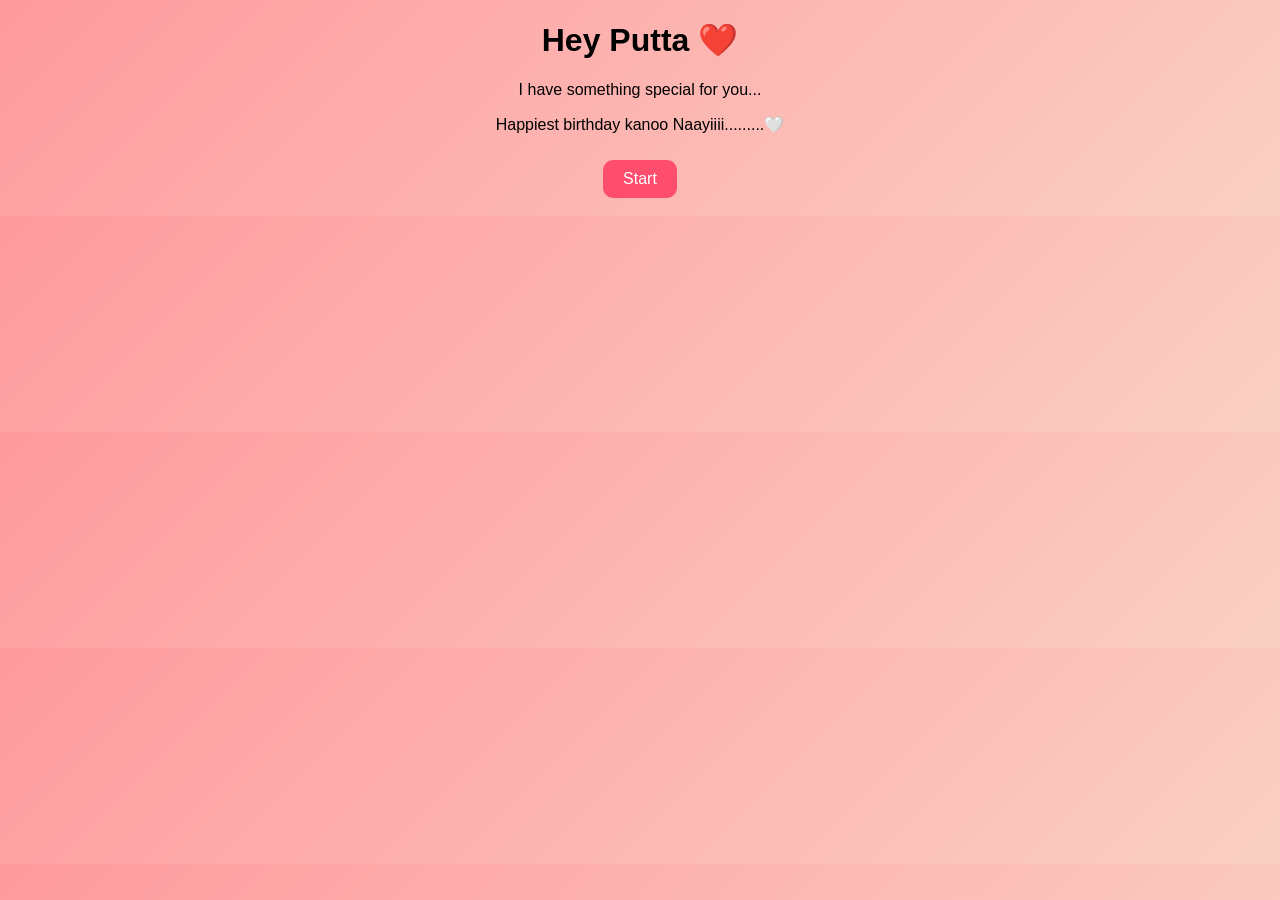
<file: index.html>
<!DOCTYPE html>
<html>
<head>
<title>Birthday Surprise</title>
<link rel="stylesheet" href="css/style.css">
</head>

<body>

<h1>Hey Putta ❤️</h1>
<p>I have something special for you...</p>
<p>Happiest birthday kanoo Naayiiii.........🤍</p>

<button onclick="start()">Start</button>
<script>
createHearts()
</script>
<script>
function start(){
window.location="quiz.html"
}

</script>
<div id="hearts-container"></div>
</body>
</html>
</file>
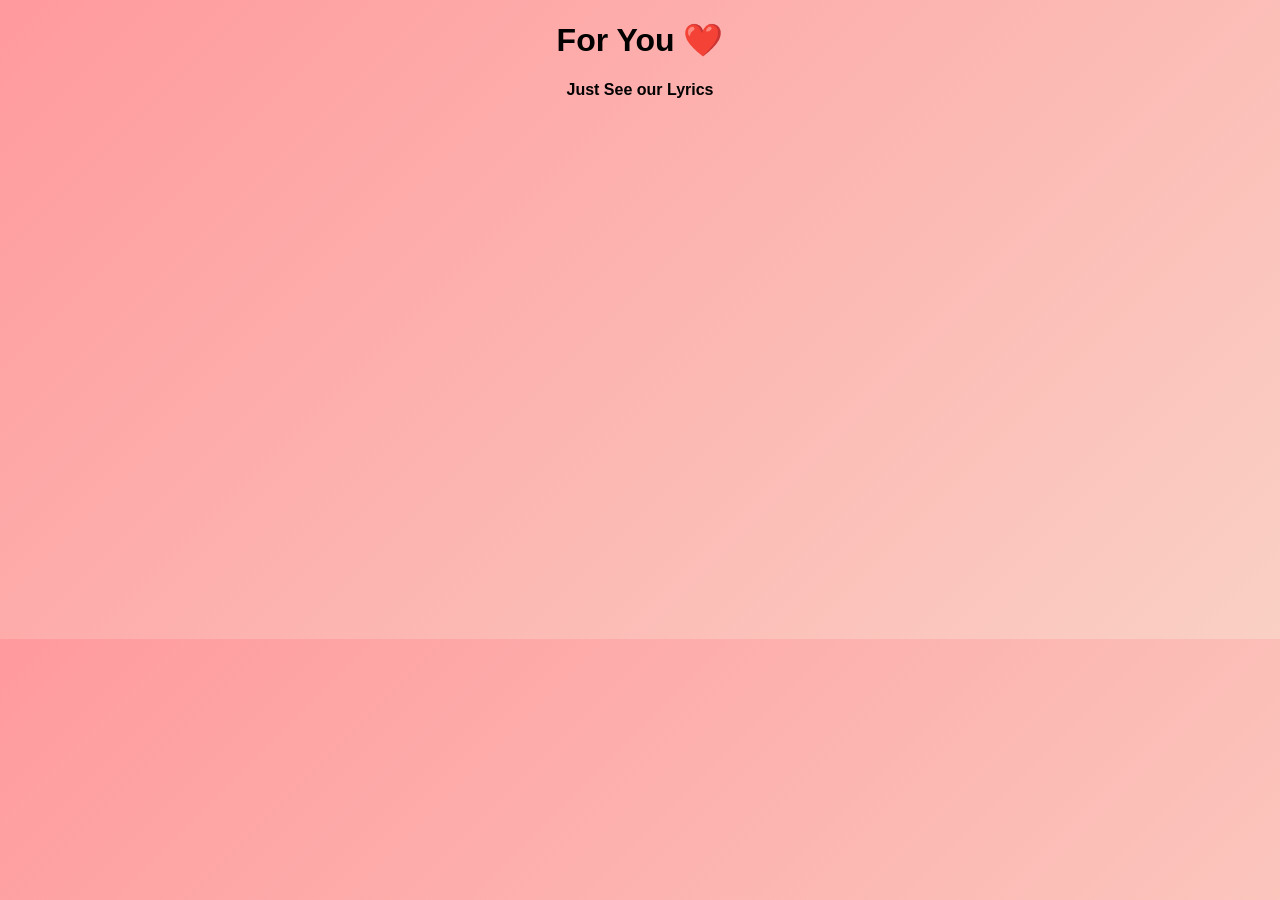
<file: final.html>
<!DOCTYPE html>
<html>
<head>
<title>Final</title>
<link rel="stylesheet" href="css/style.css">
</head>

<body>

<h1>For You ❤️</h1>
<p><b>Just See our Lyrics</b></p>
<video id="finalVideo" width="320" autoplay>
<source src="video/final.mp4" type="video/mp4">
</video>

<!-- Lyrics -->
<p id="lyrics" style="margin-top:20px; font-size:18px;"></p>

<!-- Final Message -->
<div id="finalMsg" style="display:none; margin-top:20px;">
<p id="finalText"></p>
</div>
<script src="js/script.js"></script>

</body>
</html>
</file>
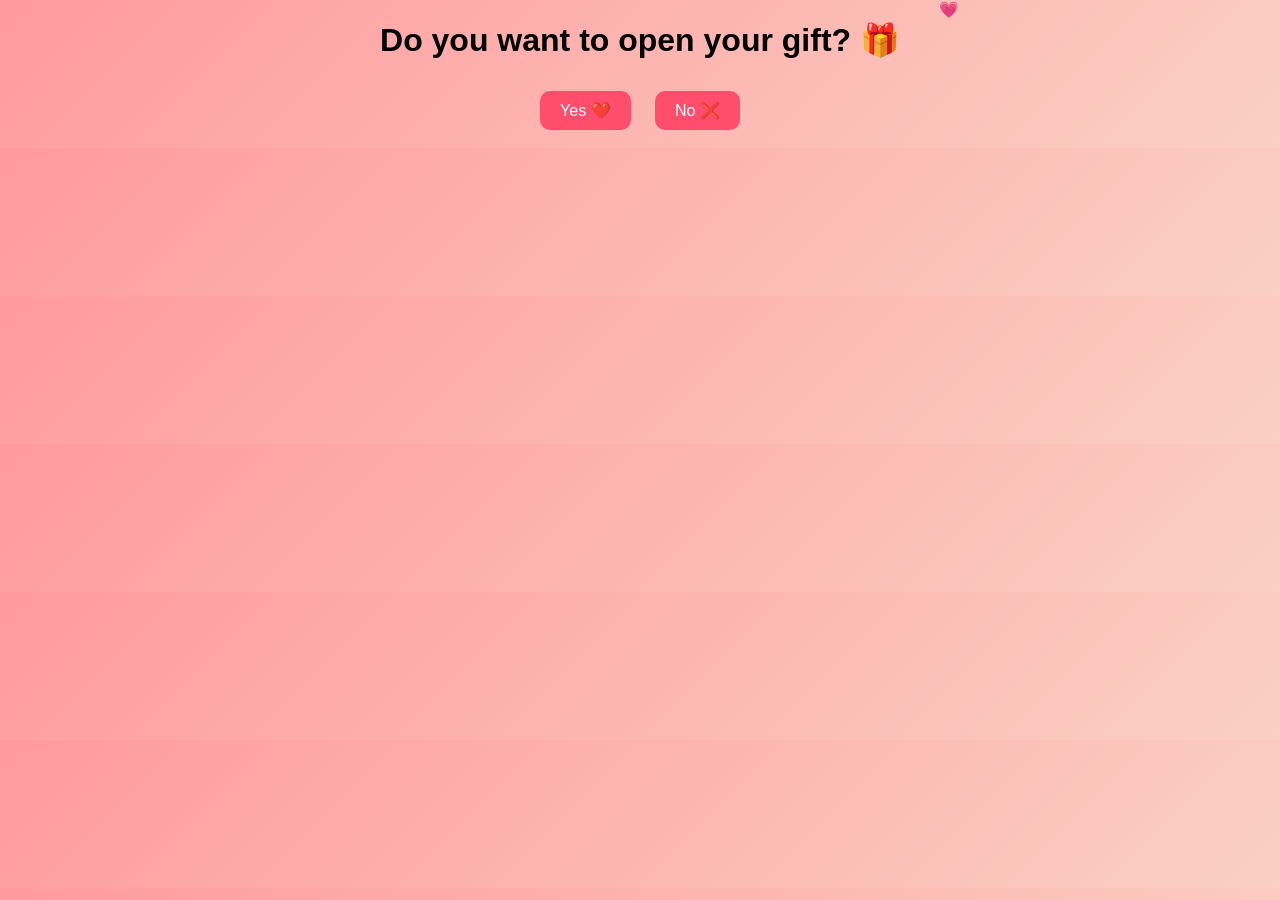
<file: gift.html>
<!DOCTYPE html>
<html>
<head>
<title>Gift</title>
<link rel="stylesheet" href="css/style.css">
</head>

<body>

<h1>Do you want to open your gift? 🎁</h1>

<button onclick="yes()">Yes ❤️</button>
<button onclick="no()">No ❌</button>

<p id="noMsg" style="color:red; display:none; margin-top:15px;">
Nan life al bandaag inda ning "NO" anta helak option eh illa 😌❤️ <br>
Please click Yes!!
</p>

<script src="js/script.js"></script>
<script>
createHearts()
</script>
<div id="hearts-container"></div>
</body>
</html>
</file>
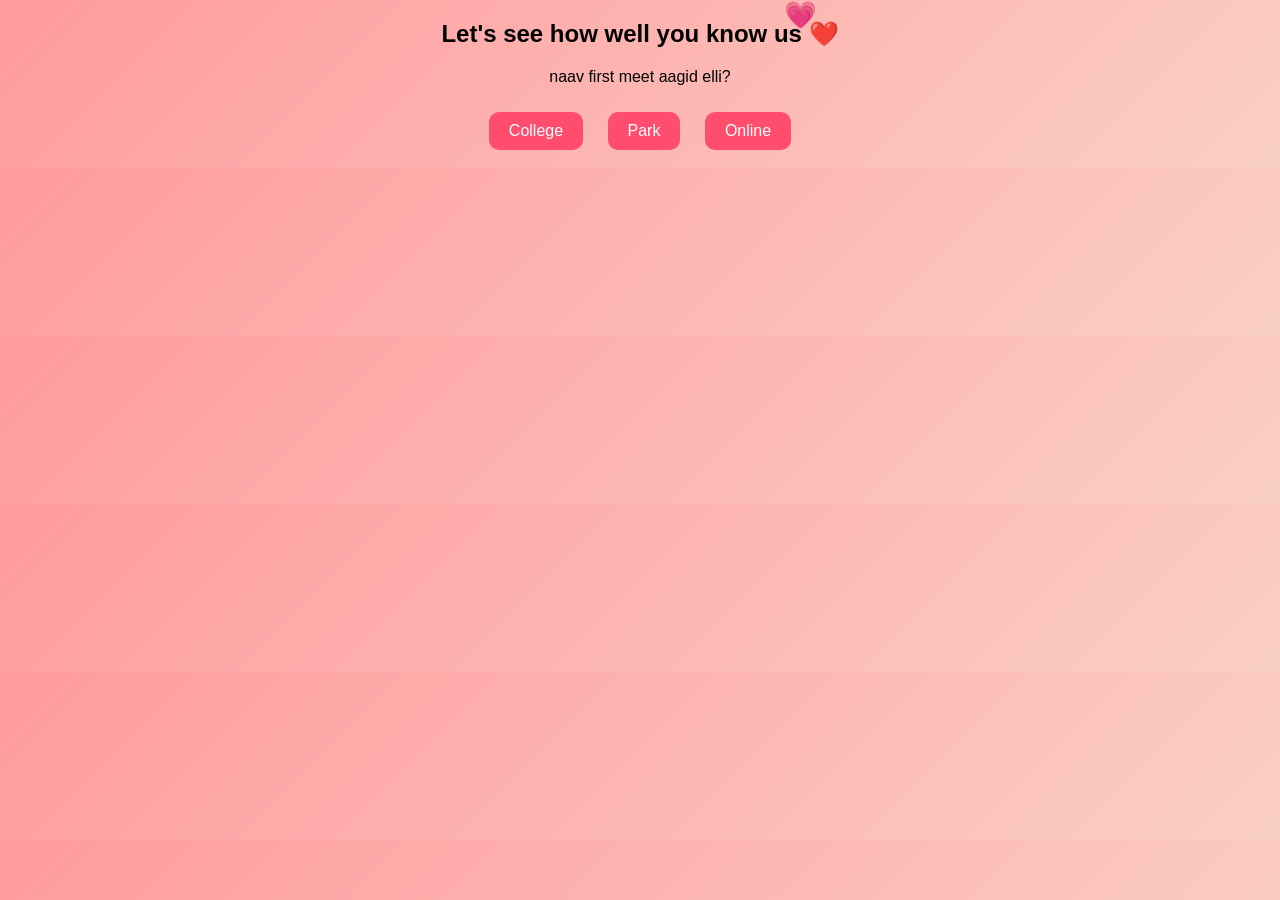
<file: quiz.html>
<!DOCTYPE html>
<html>
<head>
<title>Quiz</title>
<link rel="stylesheet" href="css/style.css">
</head>

<body>

<h2>Let's see how well you know us ❤️</h2>

<div id="quizBox">

<p id="question"></p>

<button onclick="checkAnswer(0)" id="opt1"></button>
<button onclick="checkAnswer(1)" id="opt2"></button>
<button onclick="checkAnswer(2)" id="opt3"></button>

</div>

<script src="js/script.js"></script>

<script>
loadQuestion()
</script>
<script>
createHearts()
</script>
<div id="hearts-container"></div>
</body>
</html>
</file>
<file: css/style.css>
body{
background:linear-gradient(135deg,#ff9a9e,#fad0c4);
text-align:center;
font-family:Arial;
}

button{
padding:10px 20px;
margin:10px;
font-size:16px;
border:none;
border-radius:10px;
background:#ff4d6d;
color:white;
cursor:pointer;
}

#memoryImage{
width:300px;
border-radius:15px;
opacity:0;
transition:1s;
}
/* Soft transparent pink hearts */

#hearts-container{
position:fixed;
top:0;
left:0;
width:100%;
height:100%;
pointer-events:none;
overflow:hidden;
z-index:999;
}

.heart{
position:absolute;
color:rgb(210, 67, 201); /* soft transparent pink */
font-size:20px;
animation:floatUp 10s linear infinite;
}

@keyframes floatUp{

0%{
transform:translateY(100vh) scale(0.8);
opacity:0.3;
}

50%{
opacity:0.2;
}

100%{
transform:translateY(-10vh) scale(1.2);
opacity:0;
}

}
#finalVideo{
width:320px;
height:500px;
object-fit:cover;
object-position:center top;
}
</file>
